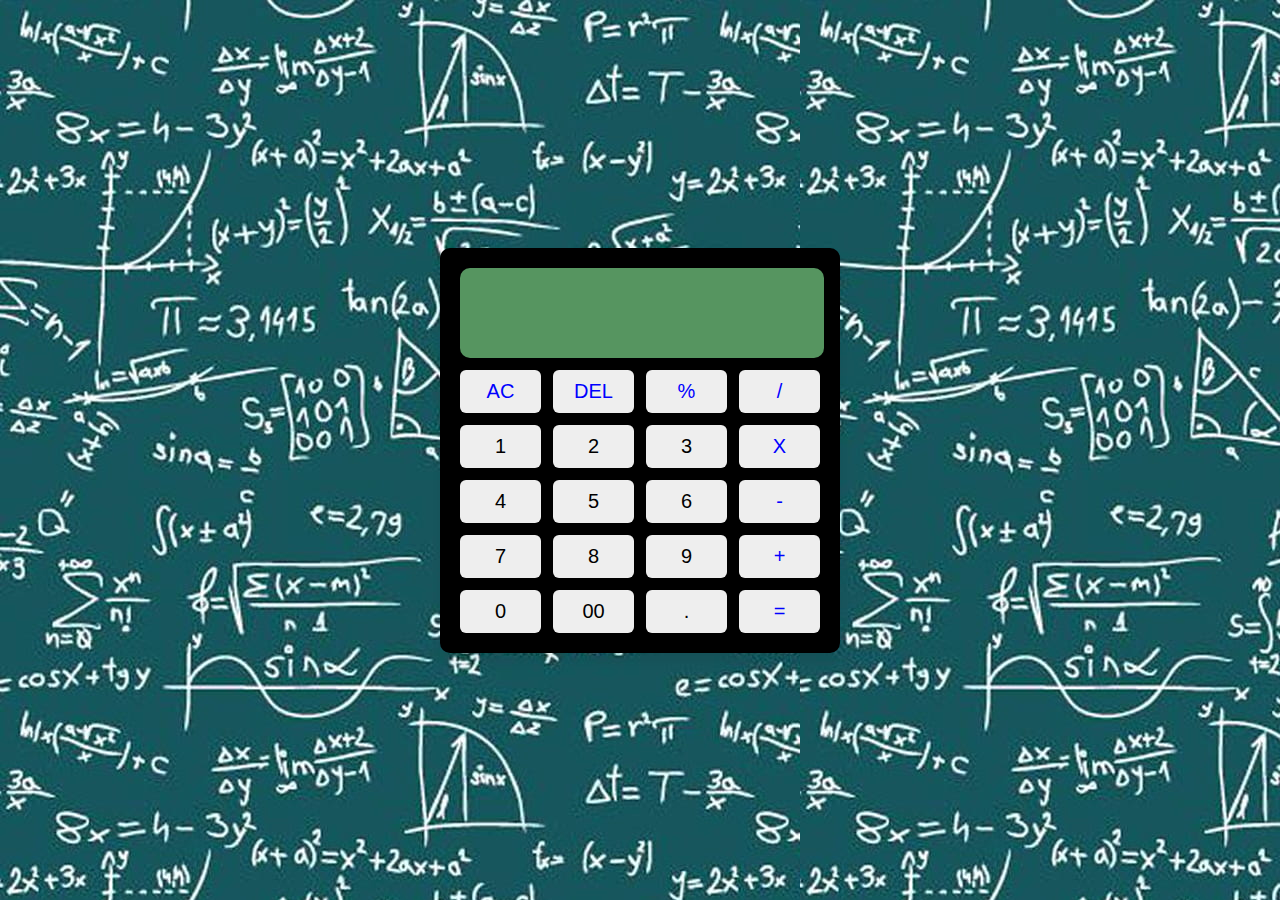
<file: task 3/index.html>
<!DOCTYPE html>
<html>
  <head>
    <title>TASK 3</title>
    <link rel="stylesheet" href="style.css" />
  </head>
  <body>
    <div class="container">
      <input type="text" class="display" />

      <div class="buttons">
       <button class="operator" data-value="AC">AC</button>
        <button class="operator" data-value="DEL">DEL</button>
        <button class="operator" data-value="%">%</button>
        <button class="operator" data-value="/">/</button>
        <button data-value="1">1</button>
        <button data-value="2">2</button>
        <button data-value="3">3</button>
        <button class="operator" data-value="*">X</button>
        <button data-value="4">4</button>
        <button data-value="5">5</button>
        <button data-value="6">6</button>
        <button class="operator" data-value="-">-</button>
        <button data-value="7">7</button>
        <button data-value="8">8</button>
        <button data-value="9">9</button>
        <button class="operator" data-value="+">+</button>
        <button data-value="0">0</button>
        <button data-value="00">00</button>
        <button data-value=".">.</button>
        <button class="operator" data-value="=">=</button>
      </div>
    </div>

    <script src="script.js"></script>
  </body>
</html>
</file>
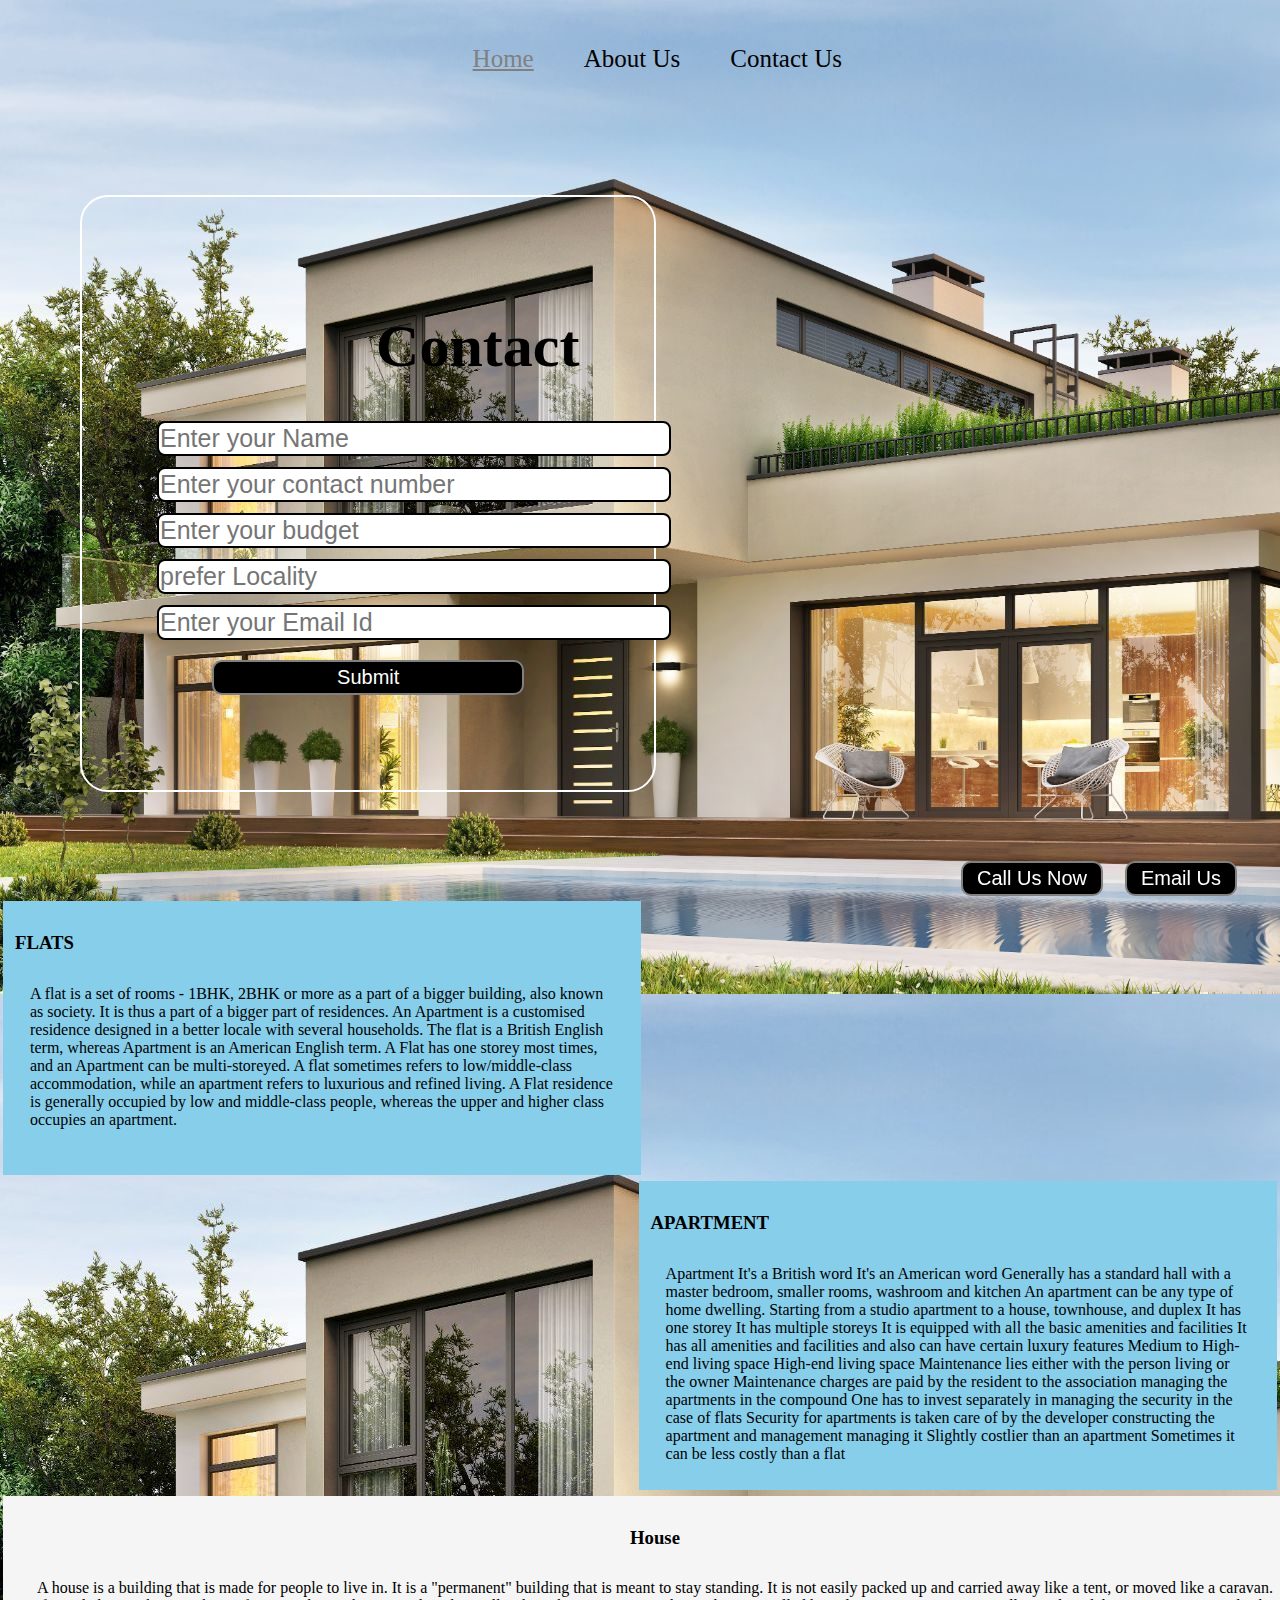
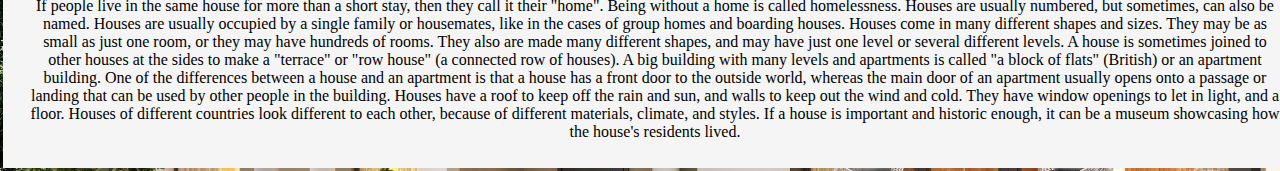
<file: task 1/landing.html>
<!DOCTYPE html>
<html lang="en">

<head>
    <meta charset="UTF-8">
    <meta name="viewport" content="width=device-width, initial-scale=1.0">
    <meta http-equiv="X-UA-Compatible" content="ie=edge">
    <title>best properties</title>
</head>

<style>
    body {
        color: white;
        margin: 0px;
        padding: 0px;
        background-image: url(house.jpg);
        
    }

    .mid {
        display: block;
        width: 36%;
        margin: 29px auto;
        border: BLA;


    }

    .right {
        position: fixed;
        right: 34px;
        bottom: 4px;
        display: inline-block;

    }

    .navbar {
        display: inline-block;
    }

    .navbar li {
        display: inline-block;
        font-size: 25px;
    }

    .navbar li a {
        color: black;
        text-decoration: none;
        padding: 34px 23px;

    }

    .navbar li a:hover,
    .navbar li a.active {
        text-decoration: underline;
        color: grey;

    }

    .btn {

        margin: 0px 9px;
        background-color: black;
        color: white;
        padding: 4px 14px;
        border: 2px solid grey;
        border-radius: 10px;
        font-size: 20px;
        cursor: pointer;
    }

    .btn:hover {
        background-color: rgb(31, 30, 30);
    }

    .container {
        border: 2px solid white;
        margin: 106px 80px;
        padding: 75px;
        width: 33%;
        border-radius: 28px;


    }

    .form-group input {
        text-align: left;
        display: block;
        width: 508px;
        padding: 1px;
        border: 2px solid black;
        margin: 11px auto;
        font-size: 25px;
        border-radius: 8px;
    }

    .container h1 {
        text-align: center;
    }

    .container button {
        display: block;
        width: 74%;
        margin: 20px auto;
    }
    #properties{
        width: auto;
        border: 20px;
        margin: bottom 12px; 
        background-color: white;

    }
    .item{
        border: 5px; 
        margin: 3px;
        padding: 12px;
        background: white;
        color: black;
    background:none;
        
    }
    #FLATS{
        float: left;
        width: 48%;
        background-color: skyblue;
        height: 250px;
    }
    #Apartments{
        float: right;
        width: 48%;
    margin-left: auto;
        background-color: skyblue;
}
        
        #houses{
            float: left;
            width: 100%;
            text-align: center;
            background-color: whitesmoke;
        }
    #js{
        text-align: right;
        font-size: 60px;
        color: black;
        font-weight: bold;
    }
</style>

<body>
    <header class="header">



        <div class="mid">
            <ul class="navbar">
                <li><a href="#" class="active">Home</a></li>
                <li><a href="C:\Users\kingj\OneDrive\Desktop\intenship project\about.html">About Us</a></li>
                <li><a href="#">Contact Us</a></li>
            </ul>
        </div>


        <div class="right">
            <button class="btn">Call Us Now</button>
            <button class="btn">Email Us</button>
        </div>
    </header>
    <div class="container">
        <h1 id="js">Contact </h1>
        <form action="noaction.php">
            <div class="form-group">
                <input type="text" name="" placeholder="Enter your Name">
            </div>
            <div class="form-group">
                <input type="text" name="" placeholder="Enter your contact number">
            </div>
            <div class="form-group">
                <input type="text" name="" placeholder="Enter your budget">
            </div>
            <div class="form-group">
                <input type="text" name="" placeholder="prefer Locality">
            </div>
            <div class="form-group">
                <input type="text" name="" placeholder="Enter your Email Id">
            </div>
            <button class="btn">Submit</button>
        </form>
    </div>
    <div id="properties">
        <div id="FLATS" class="item">
            <H3>FLATS</H3>
            <p id="flatspara" class="item">A flat is a set of rooms - 1BHK, 2BHK or more as a part of a bigger building,
                also known as society. It is thus a part of a bigger part of residences. An Apartment is a customised
                residence designed in a better locale with several households.
                The flat is a British English term, whereas Apartment is an American English term.
                A Flat has one storey most times, and an Apartment can be multi-storeyed.
                A flat sometimes refers to low/middle-class accommodation, while an apartment refers to luxurious and
                refined living.
                A Flat residence is generally occupied by low and middle-class people, whereas the upper and higher
                class occupies an apartment.
        </div>
        <div id="Apartments" class="item">
            <H3>APARTMENT</H3>
            <p id="APARTMENT" class="item">Apartment
                It's a British word It's an American word
                Generally has a standard hall with a master bedroom, smaller rooms, washroom and kitchen
                An apartment can be any type of home dwelling. Starting from a studio apartment to a house, townhouse,
                and duplex

                It has one storey It has multiple storeys
                It is equipped with all the basic amenities and facilities It has all amenities and facilities and also
                can have certain luxury features
                Medium to High-end living space High-end living space
                Maintenance lies either with the person living or the owner Maintenance charges are paid by the resident
                to the association managing the apartments in the compound
                One has to invest separately in managing the security in the case of flats Security for apartments is
                taken care of by the developer constructing the apartment and management managing it
                Slightly costlier than an apartment Sometimes it can be less costly than a flat
        </div>
        <div id="houses" class="item">
            <H3>House</H3>
            <p id="housespara" class="item">A house is a building that is made for people to live in. It is a
                "permanent" building that is meant to stay standing. It is not easily packed up and carried away like a
                tent, or moved like a caravan. If people live in the same house for more than a short stay, then they
                call it their "home". Being without a home is called homelessness. Houses are usually numbered, but
                sometimes, can also be named.

                Houses are usually occupied by a single family or housemates, like in the cases of group homes and
                boarding houses.

                Houses come in many different shapes and sizes. They may be as small as just one room, or they may have
                hundreds of rooms. They also are made many different shapes, and may have just one level or several
                different levels. A house is sometimes joined to other houses at the sides to make a "terrace" or "row
                house" (a connected row of houses).

                A big building with many levels and apartments is called "a block of flats" (British) or an apartment
                building. One of the differences between a house and an apartment is that a house has a front door to
                the outside world, whereas the main door of an apartment usually opens onto a passage or landing that
                can be used by other people in the building.

                Houses have a roof to keep off the rain and sun, and walls to keep out the wind and cold. They have
                window openings to let in light, and a floor. Houses of different countries look different to each
                other, because of different materials, climate, and styles.

                If a house is important and historic enough, it can be a museum showcasing how the house's residents
                lived.
        </div>
    </div>
</body>

</html>
</file>
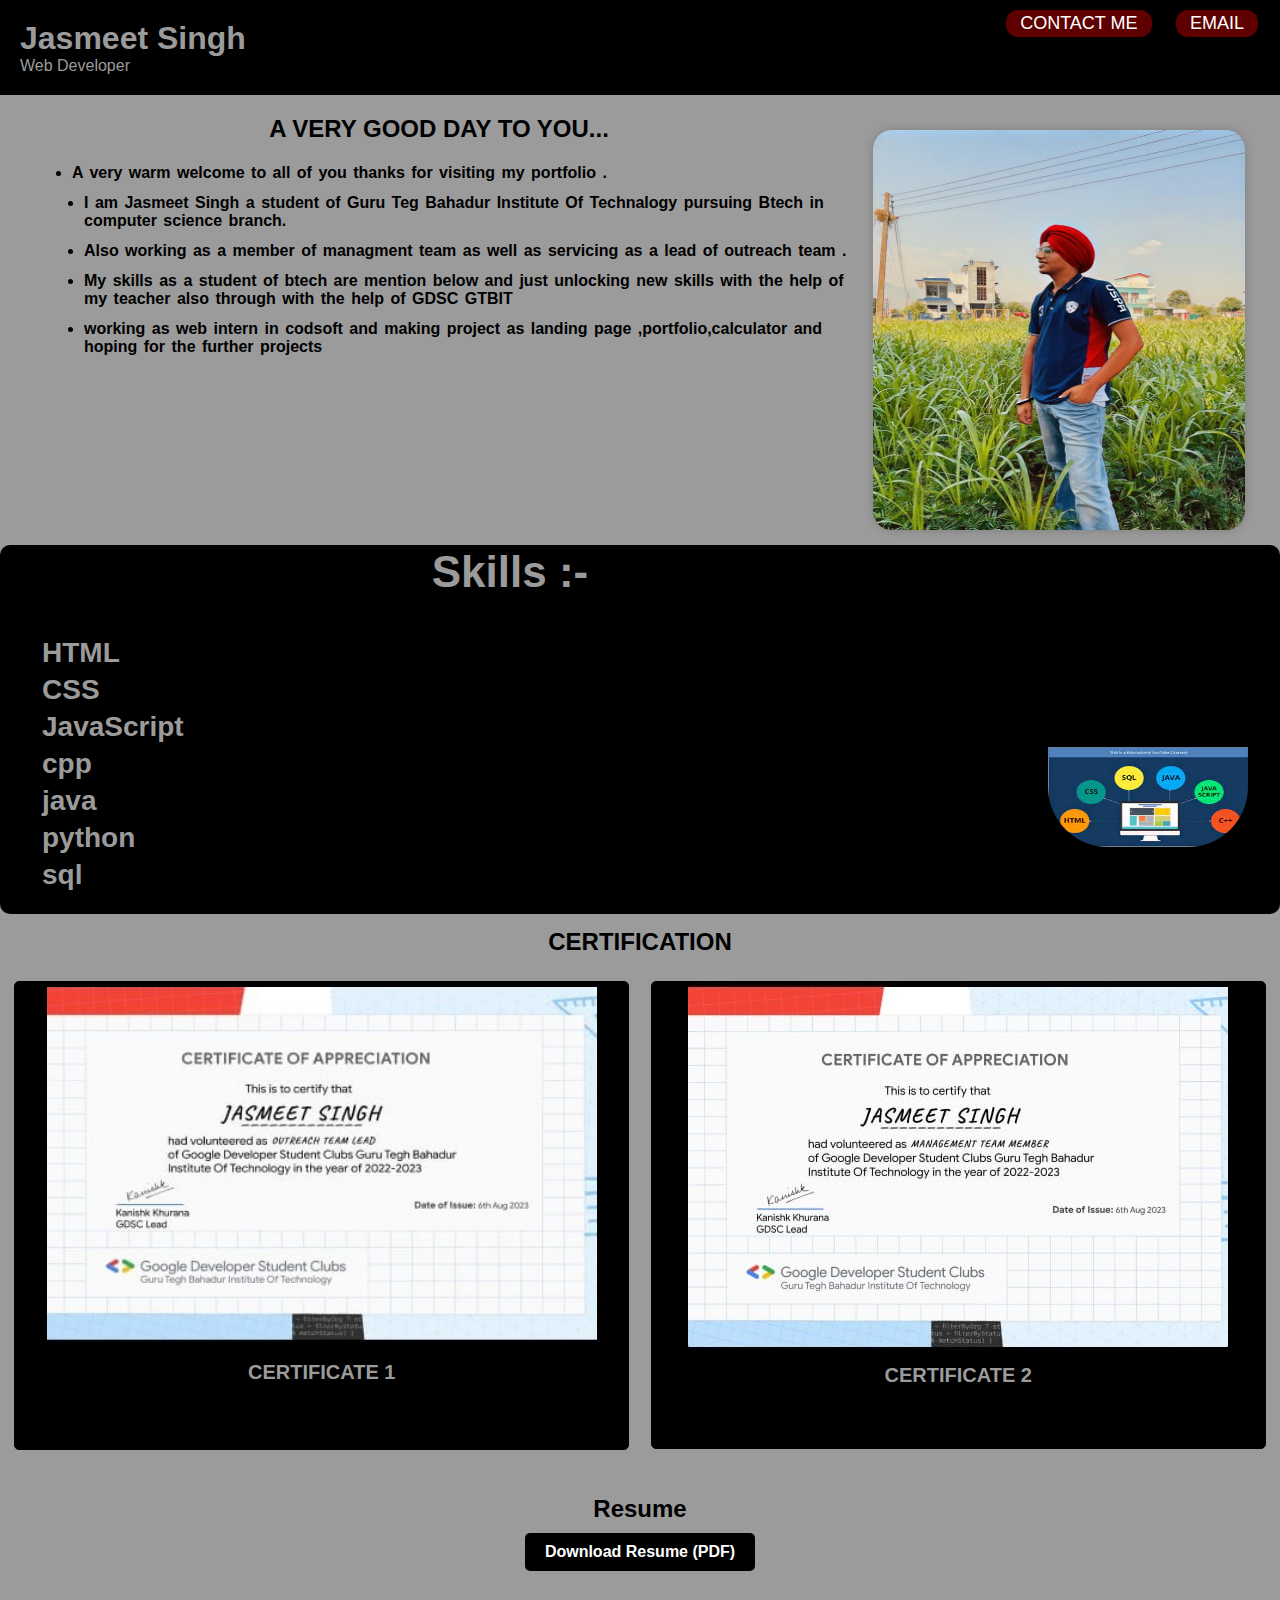
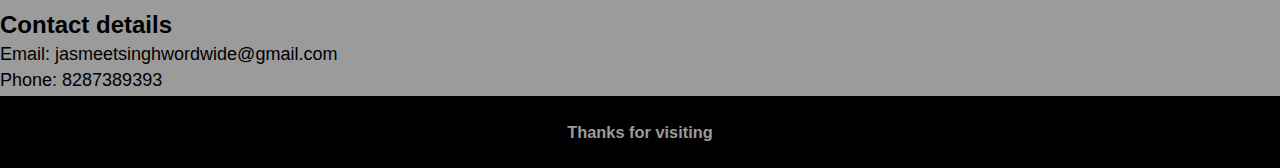
<file: task 2/portfolio.html>
<!DOCTYPE html>
<html lang="en">

<head>
    <meta charset="UTF-8">
    <meta name="viewport" content="width=device-width, initial-scale=1.0">
    <link rel="stylesheet" href="style.css">
    <title>portfolio</title>
</head>

<body>
    <header>

        <h1>Jasmeet Singh</h1>
        <p>Web Developer</p>
        <div class="button">
            <button class="btn"> CONTACT ME </button>
            <button class="btn">  EMAIL </button>
        </div>

    </header>

    <section id="about">
        <img src="WhatsApp Image 2023-09-02 at 6.43.17 PM.jpeg" alt="Your Name">
        <h2>
            <p>A VERY GOOD DAY TO YOU...</p>
        </h2>
        <ul>
            <li>
                <h4>A very warm welcome to all of you thanks for visiting my portfolio .
            <li> I am Jasmeet Singh a student of Guru Teg Bahadur Institute Of Technalogy pursuing Btech in computer
                science branch.</li>
            <li> Also working as a member of managment team as well as servicing as a lead of outreach team .</li>
            <li> My skills as a student of btech are mention below and just unlocking new skills with the help of my
                teacher also through with the help of GDSC GTBIT </li>
            <li>working as web intern in codsoft and making project as landing page ,portfolio,calculator and hoping for
                the further projects </li>
            </h4>
        </ul>
        <p>
        <h1> </h1>
        </p>
        <p></p>
    </section>

    <section id="skills">
        <div class="img">
            <img src="m/pics.jpg" alt="">
        </div>
        <h2>Skills :- </h2>
        <ul>
            <h4>
                <li>HTML</li>
                <li>CSS</li>
                <li>JavaScript</li>
                <li>cpp</li>
                <li>java</li>
                <li>python</li>
                <li>sql</li>
        </ul>
        </h4>
    </section>

    <section id="CERTIFICATION">
        <h2>CERTIFICATION</h2>
        <div class="CERTIFICATE">
            <img src="m/WhatsApp Image 2023-08-27 at 10.25.42 AM.jpeg" alt="CERTIFICATE 1">
            <h3>CERTIFICATE 1</h3>
          <h4></h4>  <p>OUTREACH TEAM </p>
        </div>
        <div class="CERTIFICATEt">
            <img src="m/WhatsApp Image 2023-08-27 at 10.25.43 AM.jpeg" alt="CERTIFICATE 2">
            <h3>CERTIFICATE 2</h3>
           <h4> <p> MANGMENT TEAM CERTIFICATE.</p></h4>
        </div>

    </section>

    <section id="resume">
        <h2>Resume</h2>
        <a href="Profile.pdf" download>Download Resume (PDF)</a>
    </section>

    <section id="contact">
        
        <h2>Contact details</h2>
        <p>Email: jasmeetsinghwordwide@gmail.com</p>
        <p>Phone: 8287389393</p>
    </section>

    <footer><h3>
<P>Thanks for visiting</P></h3>
    </footer>
</body>

</html>
</file>
<file: task 3/style.css>
* { 
  margin: 0;
  padding: 0;
  box-sizing: border-box;

}
body {
  height: 100vh;
  display: flex;
  align-items: center;
  justify-content: center;
  background-image: url(./img.jpg) ;
  border-color: black;
}
.container {
  position: relative;
  max-width: 400px;
  width: 100%;
  border-radius: 10px;
  padding: 20px 20px 20px;
  background: black;
  box-shadow: 0 10px 10px rgba(0, 0, 0, 0.05);
}

.display {
  height: 90px;
  width: 101%;
  outline: none;
  border: none;
  border-radius: 10px;
  text-align: right;
  margin-bottom: 12px;
  color: black;
  pointer-events: none;
  font-size: 29px;
  padding-bottom:45px ;
  background-color: rgb(86, 149, 96);
}
.buttons p1 {
background-color: green;
}
.buttons {
  display: grid;
  grid-gap: 12px;
  grid-template-columns: repeat(4, 1fr);
}
.buttons button {
  padding: 10px;
  border-radius: 6px;
  border: none;
  font-size: 20px;
  cursor: pointer;
  background-color: #eee;
}
.buttons button:active {
  transform: scale(0.99);
  background-color: red;
}
.operator {
  color: blue
}
</file>
<file: task 2/style.css>
body,
h1,
h2,
p {
    margin: 0;
    padding: 0;
    font-family: Arial, sans-serif;
}
body{
    background-color: rgb(155, 155, 155);
}

.button{
    position: absolute;
    display: inline-block;
    right: 12px;
    top:10px;    
}

.btn{
    margin: 0px 10px;
    background-color:  rgb(94, 0, 0);
    color: white;
    padding :3px 14px;
    border: 15px;
    border-radius:12px;
    font-size: large;
    cursor:pointer;
}

.btn:hover{
    background-color: blue;
}

header {
    text-align: left;
    background-color: black;
    color:  rgb(155, 155, 155);
    padding: 20px;
}

#about {
    text-align: center;
    padding: 20px;
}

#about h4 {
    text-align: left;
    word-spacing: 2px;
}

#about h1 {
    text-align: left;
}

#about li {
    margin: 12px;
}

#about img {
    width: 30%;
    height: 400PX;
    border-radius: 5%;
    box-shadow: 0 0 10px rgba(0, 0, 0, 0.2);
    float: right;
    MARGIN :15px;
}

#skills {
    border-radius: 10px;
    background-color:  black;
    color:  rgb(155, 155, 155);
    padding: 2px;
    clear: both;
    margin: 0px;
    
}

#skills h2 {
    text-align: center;
    font-size: 44px;
    color:  rgb(155, 155, 155);
}

#skills ul {
    list-style-type: none;
    margin-top: 40px;
}

#skills li {
    margin: 5px 0;
    font-size: 28px;
}

#skills img {
    float: right;
    width: 200px;
    border-radius: 90px;
    padding: 30px;
    padding-top: 100px;
    height: 100px;
    margin-top: 100px;

}


#CERTIFICATION {
   margin: 12px;
    padding: 2px;  
    text-align: center;
}

.CERTIFICATE {
    background-color: black;
    margin: 25px 0;
    border: 1px solid black;
    padding: 0px;
    border-radius: 5px;
    width: 49%;
    float: left;
    height: 467px;   
}

.CERTIFICATEt {
    background-color: black;
    border: 1px solid black;
    padding: 0px;   
    border-radius: 5px;
    width: 49%;
    float: right;
    margin-top: 25px;
    
}
.CERTIFICATEt img {
    max-width: 100%;
    border-radius: 5px;
}

.CERTIFICATE img {
    padding :5px;
    height: 355px;
    width: 550px;
    border-radius: 5px;
}
.CERTIFICATEt h3 {
    margin-top: 10px;
    font-size: 20px;
    color:  rgb(155, 155, 155);
}

.CERTIFICATE h3 {
    margin-top: 10px;
    font-size: 20px;
    color:  rgb(155, 155, 155);
    }


#resume {
    text-align: center;
    padding: 20px;
    clear: both;
}

#resume a {
    display: inline-block;
    padding: 10px 20px;
    background-color:  black;
    color: #fff;
    text-decoration: none;
    border-radius: 5px;
    font-weight: bold;
    margin-top: 10px;
}

#resume a:hover {
    background-color:  rgb(155, 155, 155);
    }


#contact {
    text-align: leftr;
    padding-top: 20px;
}

#contact p {
    font-size: 18px;
    margin: 5px 0;
}

footer {
    text-align: center;
    background-color: black;
    color: rgb(155, 155, 155);
    padding: 10px;
    font-size: 14px;
}
</file>
